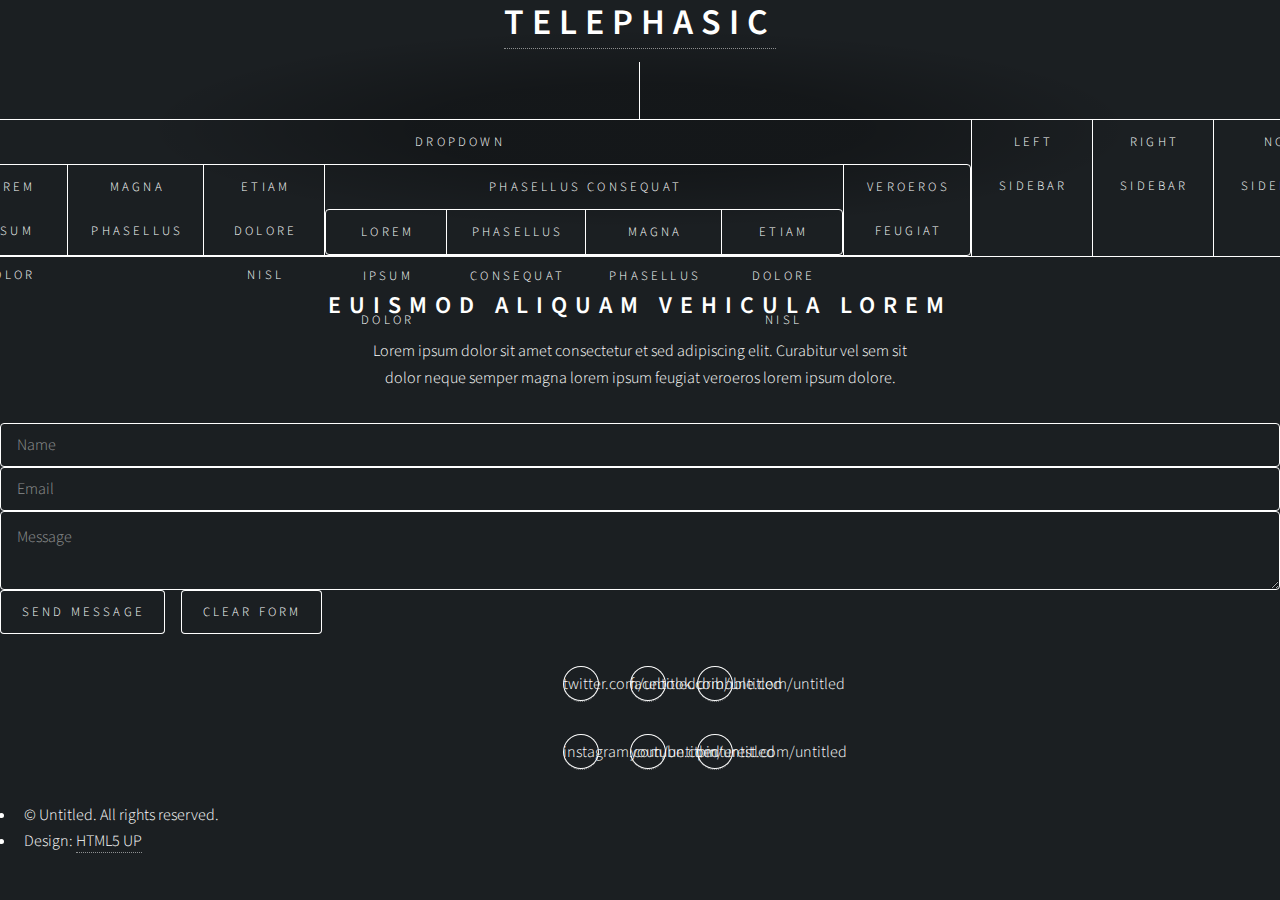
<file: left-sidebar.html>
<!DOCTYPE HTML>
<!--
	Telephasic by HTML5 UP
	html5up.net | @ajlkn
	Free for personal and commercial use under the CCA 3.0 license (html5up.net/license)
-->
<html>
	<head>
		<title>Telephasic by HTML5 UP</title>
		<meta charset="utf-8" />
		<meta name="viewport" content="width=device-width, initial-scale=1, user-scalable=no" />
		<link rel="stylesheet" href="assets/css/main.css" />
	</head>
	<body class="left-sidebar is-preload">
		<div id="page-wrapper">

			<!-- Header -->
				<div id="header-wrapper">
					<div id="header" class="container">

						<!-- Logo -->
							<h1 id="logo"><a href="index.html">Telephasic</a></h1>

						<!-- Nav -->
							<nav id="nav">
								<ul>
									<li>
										<a href="#">Dropdown</a>
										<ul>
											<li><a href="#">Lorem ipsum dolor</a></li>
											<li><a href="#">Magna phasellus</a></li>
											<li><a href="#">Etiam dolore nisl</a></li>
											<li>
												<a href="#">Phasellus consequat</a>
												<ul>
													<li><a href="#">Lorem ipsum dolor</a></li>
													<li><a href="#">Phasellus consequat</a></li>
													<li><a href="#">Magna phasellus</a></li>
													<li><a href="#">Etiam dolore nisl</a></li>
												</ul>
											</li>
											<li><a href="#">Veroeros feugiat</a></li>
										</ul>
									</li>
									<li><a href="left-sidebar.html">Left Sidebar</a></li>
									<li class="break"><a href="right-sidebar.html">Right Sidebar</a></li>
									<li><a href="no-sidebar.html">No Sidebar</a></li>
								</ul>
							</nav>

					</div>
				</div>

			<!-- Main -->
				<div class="wrapper">
					<div class="container" id="main">
						<div class="row gtr-150">
							<div class="col-4 col-12-narrower">

								<!-- Sidebar -->
									<section id="sidebar">
										<section>
											<header>
												<h3>Elit sed feugiat</h3>
											</header>
											<p>Lorem ipsum dolor sit amet consectetur et sed adipiscing elit. Curabitur et vel
											sem sit amet dolor neque semper magna. Lorem ipsum dolor sit amet consectetur et dolore
											adipiscing elit. Curabitur vel sem sit.</p>
											<ul class="actions">
												<li><a href="#" class="button">Magna amet nullam</a></li>
											</ul>
										</section>
										<section>
											<a href="#" class="image featured"><img src="images/pic07.jpg" alt="" /></a>
											<header>
												<h3>Commodo lorem varius</h3>
											</header>
											<p>Lorem ipsum dolor sit amet consectetur et sed adipiscing elit. Curabitur et vel
											sem sit amet dolor neque semper magna. Lorem ipsum dolor sit amet consectetur et dolore
											adipiscing elit. Curabitur vel sem sit.</p>
											<ul class="actions">
												<li><a href="#" class="button">Ipsum sed dolor</a></li>
											</ul>
										</section>
									</section>

							</div>
							<div class="col-8 col-12-narrower imp-narrower">

								<!-- Content -->
									<article id="content">
										<header>
											<h2>Left Sidebar</h2>
											<p>Lorem ipsum dolor sit amet consectetur et sed adipiscing elit
											dolor neque semper magna lorem ipsum.</p>
										</header>
										<a href="#" class="image featured"><img src="images/pic02.jpg" alt="" /></a>
										<p>Ut sed tortor luctus, gravida nibh eget, volutpat odio. Proin rhoncus, sapien
										mollis luctus hendrerit, orci dui viverra metus, et cursus nulla mi sed elit. Vestibulum
										condimentum, mauris a mattis vestibulum, urna mauris cursus lorem, eu fringilla lacus
										ante non est. Nullam vitae feugiat libero, eu consequat sem. Proin tincidunt neque
										eros. Duis faucibus blandit ligula, mollis commodo risus sodales at. Sed rutrum et
										turpis vel blandit. Nullam ornare congue massa, at commodo nunc venenatis varius.
										Praesent mollis nisi at vestibulum aliquet. Sed sagittis congue urna ac consectetur.</p>
										<p>Mauris eleifend eleifend felis aliquet ornare. Vestibulum porta velit at elementum
										gravida nibh eget, volutpat odio. Proin rhoncus, sapien
										mollis luctus hendrerit, orci dui viverra metus, et cursus nulla mi sed elit. Vestibulum
										condimentum, mauris a mattis vestibulum, urna mauris cursus lorem, eu fringilla lacus
										ante non est. Nullam vitae feugiat libero, eu consequat sem. Proin tincidunt neque
										eros. Duis faucibus blandit ligula, mollis commodo risus sodales at. Sed rutrum et
										turpis vel blandit. Nullam ornare congue massa, at commodo nunc venenatis varius.
										Praesent mollis nisi at vestibulum aliquet. Sed sagittis congue urna ac consectetur.</p>
										<p>Vestibulum pellentesque posuere lorem non aliquam. Mauris eleifend eleifend
										felis aliquet ornare. Vestibulum porta velit at elementum elementum.</p>
									</article>

							</div>
						</div>
						<div class="row features">
							<section class="col-4 col-12-narrower feature">
								<div class="image-wrapper first">
									<a href="#" class="image featured"><img src="images/pic03.jpg" alt="" /></a>
								</div>
								<header>
									<h3>Dolor sit consequat magna</h3>
								</header>
								<p>Lorem ipsum dolor sit amet consectetur et sed adipiscing elit. Curabitur
								vel sem sit dolor neque semper magna lorem ipsum.</p>
								<ul class="actions">
									<li><a href="#" class="button">Elevate my awareness</a></li>
								</ul>
							</section>
							<section class="col-4 col-12-narrower feature">
								<div class="image-wrapper">
									<a href="#" class="image featured"><img src="images/pic04.jpg" alt="" /></a>
								</div>
								<header>
									<h3>Dolor sit consequat magna</h3>
								</header>
								<p>Lorem ipsum dolor sit amet consectetur et sed adipiscing elit. Curabitur
								vel sem sit dolor neque semper magna lorem ipsum.</p>
								<ul class="actions">
									<li><a href="#" class="button">Elevate my awareness</a></li>
								</ul>
							</section>
							<section class="col-4 col-12-narrower feature">
								<div class="image-wrapper">
									<a href="#" class="image featured"><img src="images/pic05.jpg" alt="" /></a>
								</div>
								<header>
									<h3>Dolor sit consequat magna</h3>
								</header>
								<p>Lorem ipsum dolor sit amet consectetur et sed adipiscing elit. Curabitur
								vel sem sit dolor neque semper magna lorem ipsum.</p>
								<ul class="actions">
									<li><a href="#" class="button">Elevate my awareness</a></li>
								</ul>
							</section>
						</div>
					</div>
				</div>

			<!-- Footer -->
				<div id="footer-wrapper">
					<div id="footer" class="container">
						<header class="major">
							<h2>Euismod aliquam vehicula lorem</h2>
							<p>Lorem ipsum dolor sit amet consectetur et sed adipiscing elit. Curabitur vel sem sit<br />
							dolor neque semper magna lorem ipsum feugiat veroeros lorem ipsum dolore.</p>
						</header>
						<div class="row">
							<section class="col-6 col-12-narrower">
								<form method="post" action="#">
									<div class="row gtr-50">
										<div class="col-6 col-12-mobile">
											<input name="name" placeholder="Name" type="text" />
										</div>
										<div class="col-6 col-12-mobile">
											<input name="email" placeholder="Email" type="text" />
										</div>
										<div class="col-12">
											<textarea name="message" placeholder="Message"></textarea>
										</div>
										<div class="col-12">
											<ul class="actions">
												<li><input type="submit" value="Send Message" /></li>
												<li><input type="reset" value="Clear form" /></li>
											</ul>
										</div>
									</div>
								</form>
							</section>
							<section class="col-6 col-12-narrower">
								<div class="row gtr-0">
									<ul class="divided icons col-6 col-12-mobile">
										<li class="icon fa-twitter"><a href="#"><span class="extra">twitter.com/</span>untitled</a></li>
										<li class="icon fa-facebook"><a href="#"><span class="extra">facebook.com/</span>untitled</a></li>
										<li class="icon fa-dribbble"><a href="#"><span class="extra">dribbble.com/</span>untitled</a></li>
									</ul>
									<ul class="divided icons col-6 col-12-mobile">
										<li class="icon fa-instagram"><a href="#"><span class="extra">instagram.com/</span>untitled</a></li>
										<li class="icon fa-youtube"><a href="#"><span class="extra">youtube.com/</span>untitled</a></li>
										<li class="icon fa-pinterest"><a href="#"><span class="extra">pinterest.com/</span>untitled</a></li>
									</ul>
								</div>
							</section>
						</div>
					</div>
					<div id="copyright" class="container">
						<ul class="menu">
							<li>&copy; Untitled. All rights reserved.</li><li>Design: <a href="http://html5up.net">HTML5 UP</a></li>
						</ul>
					</div>
				</div>

		</div>

		<!-- Scripts -->
			<script src="assets/js/jquery.min.js"></script>
			<script src="assets/js/jquery.dropotron.min.js"></script>
			<script src="assets/js/browser.min.js"></script>
			<script src="assets/js/breakpoints.min.js"></script>
			<script src="assets/js/util.js"></script>
			<script src="assets/js/main.js"></script>

	</body>
</html>
</file>
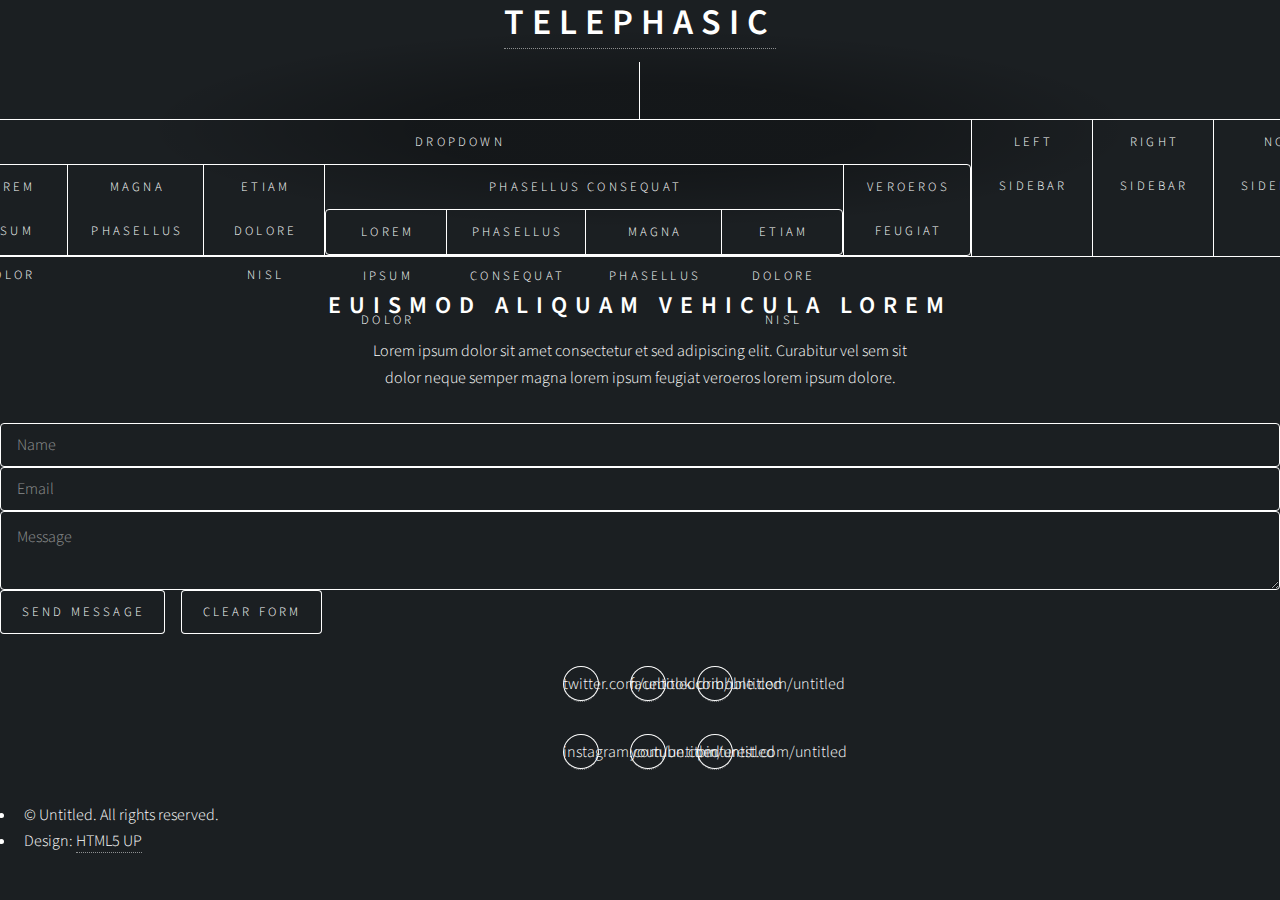
<file: no-sidebar.html>
<!DOCTYPE HTML>
<!--
	Telephasic by HTML5 UP
	html5up.net | @ajlkn
	Free for personal and commercial use under the CCA 3.0 license (html5up.net/license)
-->
<html>
	<head>
		<title>Telephasic by HTML5 UP</title>
		<meta charset="utf-8" />
		<meta name="viewport" content="width=device-width, initial-scale=1, user-scalable=no" />
		<link rel="stylesheet" href="assets/css/main.css" />
	</head>
	<body class="no-sidebar is-preload">
		<div id="page-wrapper">

			<!-- Header -->
				<div id="header-wrapper">
					<div id="header" class="container">

						<!-- Logo -->
							<h1 id="logo"><a href="index.html">Telephasic</a></h1>

						<!-- Nav -->
							<nav id="nav">
								<ul>
									<li>
										<a href="#">Dropdown</a>
										<ul>
											<li><a href="#">Lorem ipsum dolor</a></li>
											<li><a href="#">Magna phasellus</a></li>
											<li><a href="#">Etiam dolore nisl</a></li>
											<li>
												<a href="#">Phasellus consequat</a>
												<ul>
													<li><a href="#">Lorem ipsum dolor</a></li>
													<li><a href="#">Phasellus consequat</a></li>
													<li><a href="#">Magna phasellus</a></li>
													<li><a href="#">Etiam dolore nisl</a></li>
												</ul>
											</li>
											<li><a href="#">Veroeros feugiat</a></li>
										</ul>
									</li>
									<li><a href="left-sidebar.html">Left Sidebar</a></li>
									<li class="break"><a href="right-sidebar.html">Right Sidebar</a></li>
									<li><a href="no-sidebar.html">No Sidebar</a></li>
								</ul>
							</nav>

					</div>
				</div>

			<!-- Main -->
				<div class="wrapper">
					<div class="container" id="main">

						<!-- Content -->
							<article id="content">
								<header>
									<h2>No Sidebar</h2>
									<p>Lorem ipsum dolor sit amet consectetur et sed adipiscing elit
									dolor neque semper.</p>
								</header>
								<a href="#" class="image featured"><img src="images/pic06.jpg" alt="" /></a>
								<p>Ut sed tortor luctus, gravida nibh eget, volutpat odio. Proin rhoncus, sapien
								mollis luctus hendrerit, orci dui viverra metus, et cursus nulla mi sed elit. Vestibulum
								condimentum, mauris a mattis vestibulum, urna mauris cursus lorem, eu fringilla lacus
								ante non est. Nullam vitae feugiat libero, eu consequat sem. Proin tincidunt neque
								eros. Duis faucibus blandit ligula, mollis commodo risus sodales at. Sed rutrum et
								turpis vel blandit. Nullam ornare congue massa, at commodo nunc venenatis varius.
								Praesent mollis nisi at vestibulum aliquet. Sed sagittis congue urna ac consectetur.</p>
								<p>Mauris eleifend eleifend felis aliquet ornare. Vestibulum porta velit at elementum
								gravida nibh eget, volutpat odio. Proin rhoncus, sapien
								mollis luctus hendrerit, orci dui viverra metus, et cursus nulla mi sed elit. Vestibulum
								condimentum, mauris a mattis vestibulum, urna mauris cursus lorem, eu fringilla lacus
								ante non est. Nullam vitae feugiat libero, eu consequat sem. Proin tincidunt neque
								eros. Duis faucibus blandit ligula, mollis commodo risus sodales at. Sed rutrum et
								turpis vel blandit. Nullam ornare congue massa, at commodo nunc venenatis varius.
								Praesent mollis nisi at vestibulum aliquet. Sed sagittis congue urna ac consectetur.</p>
								<p>Vestibulum pellentesque posuere lorem non aliquam. Mauris eleifend eleifend
								felis aliquet ornare. Vestibulum porta velit at elementum elementum.</p>
							</article>

						<div class="row features">
							<section class="col-4 col-12-narrower feature">
								<div class="image-wrapper first">
									<a href="#" class="image featured"><img src="images/pic03.jpg" alt="" /></a>
								</div>
								<header>
									<h3>Dolor sit consequat magna</h3>
								</header>
								<p>Lorem ipsum dolor sit amet consectetur et sed adipiscing elit. Curabitur
								vel sem sit dolor neque semper magna lorem ipsum.</p>
								<ul class="actions">
									<li><a href="#" class="button">Elevate my awareness</a></li>
								</ul>
							</section>
							<section class="col-4 col-12-narrower feature">
								<div class="image-wrapper">
									<a href="#" class="image featured"><img src="images/pic04.jpg" alt="" /></a>
								</div>
								<header>
									<h3>Dolor sit consequat magna</h3>
								</header>
								<p>Lorem ipsum dolor sit amet consectetur et sed adipiscing elit. Curabitur
								vel sem sit dolor neque semper magna lorem ipsum.</p>
								<ul class="actions">
									<li><a href="#" class="button">Elevate my awareness</a></li>
								</ul>
							</section>
							<section class="col-4 col-12-narrower feature">
								<div class="image-wrapper">
									<a href="#" class="image featured"><img src="images/pic05.jpg" alt="" /></a>
								</div>
								<header>
									<h3>Dolor sit consequat magna</h3>
								</header>
								<p>Lorem ipsum dolor sit amet consectetur et sed adipiscing elit. Curabitur
								vel sem sit dolor neque semper magna lorem ipsum.</p>
								<ul class="actions">
									<li><a href="#" class="button">Elevate my awareness</a></li>
								</ul>
							</section>
						</div>
					</div>
				</div>

			<!-- Footer -->
				<div id="footer-wrapper">
					<div id="footer" class="container">
						<header class="major">
							<h2>Euismod aliquam vehicula lorem</h2>
							<p>Lorem ipsum dolor sit amet consectetur et sed adipiscing elit. Curabitur vel sem sit<br />
							dolor neque semper magna lorem ipsum feugiat veroeros lorem ipsum dolore.</p>
						</header>
						<div class="row">
							<section class="col-6 col-12-narrower">
								<form method="post" action="#">
									<div class="row gtr-50">
										<div class="col-6 col-12-mobile">
											<input name="name" placeholder="Name" type="text" />
										</div>
										<div class="col-6 col-12-mobile">
											<input name="email" placeholder="Email" type="text" />
										</div>
										<div class="col-12">
											<textarea name="message" placeholder="Message"></textarea>
										</div>
										<div class="col-12">
											<ul class="actions">
												<li><input type="submit" value="Send Message" /></li>
												<li><input type="reset" value="Clear form" /></li>
											</ul>
										</div>
									</div>
								</form>
							</section>
							<section class="col-6 col-12-narrower">
								<div class="row gtr-0">
									<ul class="divided icons col-6 col-12-mobile">
										<li class="icon fa-twitter"><a href="#"><span class="extra">twitter.com/</span>untitled</a></li>
										<li class="icon fa-facebook"><a href="#"><span class="extra">facebook.com/</span>untitled</a></li>
										<li class="icon fa-dribbble"><a href="#"><span class="extra">dribbble.com/</span>untitled</a></li>
									</ul>
									<ul class="divided icons col-6 col-12-mobile">
										<li class="icon fa-instagram"><a href="#"><span class="extra">instagram.com/</span>untitled</a></li>
										<li class="icon fa-youtube"><a href="#"><span class="extra">youtube.com/</span>untitled</a></li>
										<li class="icon fa-pinterest"><a href="#"><span class="extra">pinterest.com/</span>untitled</a></li>
									</ul>
								</div>
							</section>
						</div>
					</div>
					<div id="copyright" class="container">
						<ul class="menu">
							<li>&copy; Untitled. All rights reserved.</li><li>Design: <a href="http://html5up.net">HTML5 UP</a></li>
						</ul>
					</div>
				</div>

		</div>

		<!-- Scripts -->
			<script src="assets/js/jquery.min.js"></script>
			<script src="assets/js/jquery.dropotron.min.js"></script>
			<script src="assets/js/browser.min.js"></script>
			<script src="assets/js/breakpoints.min.js"></script>
			<script src="assets/js/util.js"></script>
			<script src="assets/js/main.js"></script>

	</body>
</html>
</file>
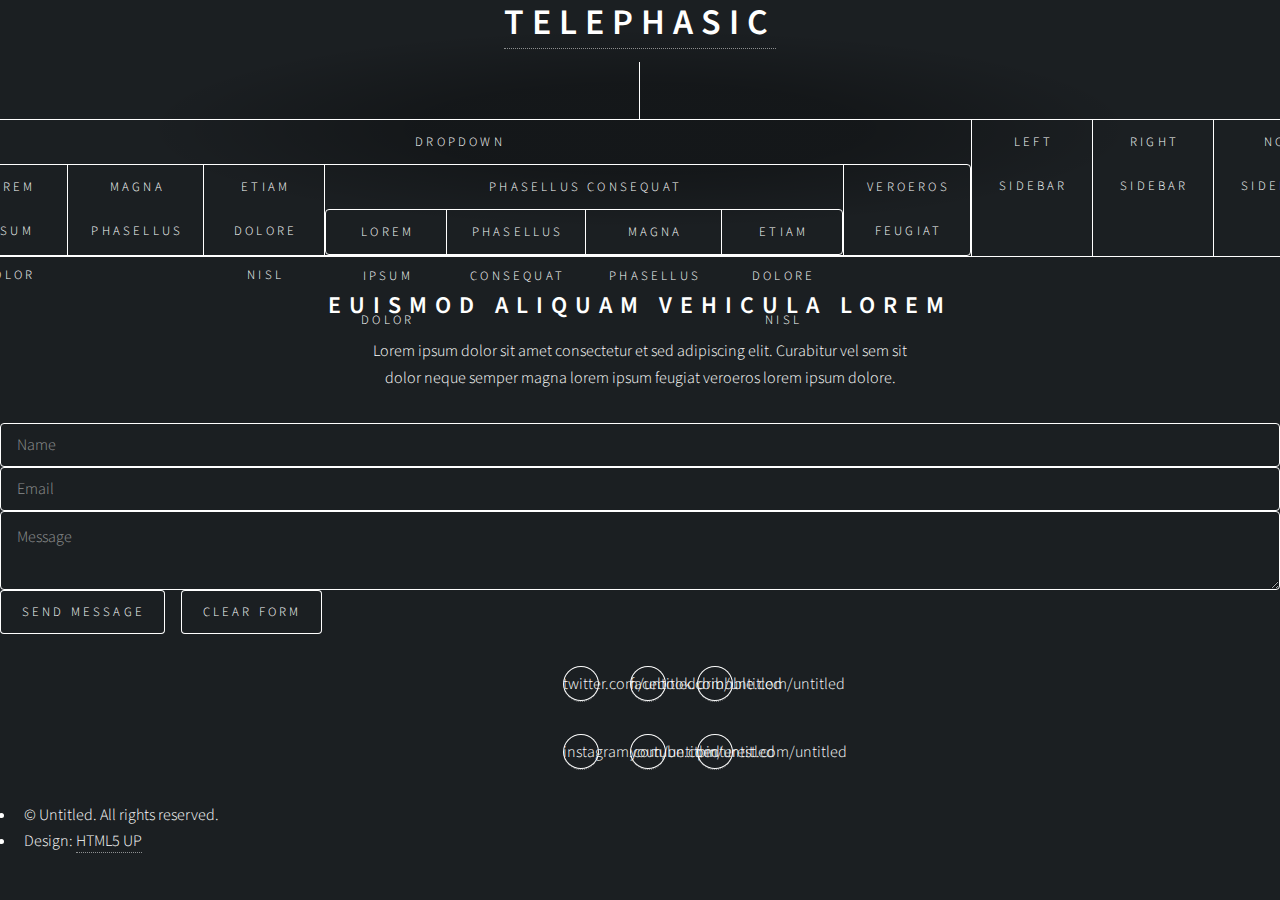
<file: right-sidebar.html>
<!DOCTYPE HTML>
<!--
	Telephasic by HTML5 UP
	html5up.net | @ajlkn
	Free for personal and commercial use under the CCA 3.0 license (html5up.net/license)
-->
<html>
	<head>
		<title>Telephasic by HTML5 UP</title>
		<meta charset="utf-8" />
		<meta name="viewport" content="width=device-width, initial-scale=1, user-scalable=no" />
		<link rel="stylesheet" href="assets/css/main.css" />
	</head>
	<body class="right-sidebar is-preload">
		<div id="page-wrapper">

			<!-- Header -->
				<div id="header-wrapper">
					<div id="header" class="container">

						<!-- Logo -->
							<h1 id="logo"><a href="index.html">Telephasic</a></h1>

						<!-- Nav -->
							<nav id="nav">
								<ul>
									<li>
										<a href="#">Dropdown</a>
										<ul>
											<li><a href="#">Lorem ipsum dolor</a></li>
											<li><a href="#">Magna phasellus</a></li>
											<li><a href="#">Etiam dolore nisl</a></li>
											<li>
												<a href="#">Phasellus consequat</a>
												<ul>
													<li><a href="#">Lorem ipsum dolor</a></li>
													<li><a href="#">Phasellus consequat</a></li>
													<li><a href="#">Magna phasellus</a></li>
													<li><a href="#">Etiam dolore nisl</a></li>
												</ul>
											</li>
											<li><a href="#">Veroeros feugiat</a></li>
										</ul>
									</li>
									<li><a href="left-sidebar.html">Left Sidebar</a></li>
									<li class="break"><a href="right-sidebar.html">Right Sidebar</a></li>
									<li><a href="no-sidebar.html">No Sidebar</a></li>
								</ul>
							</nav>

					</div>
				</div>

			<!-- Main -->
				<div class="wrapper">
					<div class="container" id="main">
						<div class="row gtr-150">
							<div class="col-8 col-12-narrower">

								<!-- Content -->
									<article id="content">
										<header>
											<h2>Right Sidebar</h2>
											<p>Lorem ipsum dolor sit amet consectetur et sed adipiscing elit
											dolor neque semper magna lorem ipsum.</p>
										</header>
										<a href="#" class="image featured"><img src="images/pic01.jpg" alt="" /></a>
										<p>Ut sed tortor luctus, gravida nibh eget, volutpat odio. Proin rhoncus, sapien
										mollis luctus hendrerit, orci dui viverra metus, et cursus nulla mi sed elit. Vestibulum
										condimentum, mauris a mattis vestibulum, urna mauris cursus lorem, eu fringilla lacus
										ante non est. Nullam vitae feugiat libero, eu consequat sem. Proin tincidunt neque
										eros. Duis faucibus blandit ligula, mollis commodo risus sodales at. Sed rutrum et
										turpis vel blandit. Nullam ornare congue massa, at commodo nunc venenatis varius.
										Praesent mollis nisi at vestibulum aliquet. Sed sagittis congue urna ac consectetur.</p>
										<p>Mauris eleifend eleifend felis aliquet ornare. Vestibulum porta velit at elementum
										gravida nibh eget, volutpat odio. Proin rhoncus, sapien
										mollis luctus hendrerit, orci dui viverra metus, et cursus nulla mi sed elit. Vestibulum
										condimentum, mauris a mattis vestibulum, urna mauris cursus lorem, eu fringilla lacus
										ante non est. Nullam vitae feugiat libero, eu consequat sem. Proin tincidunt neque
										eros. Duis faucibus blandit ligula, mollis commodo risus sodales at. Sed rutrum et
										turpis vel blandit. Nullam ornare congue massa, at commodo nunc venenatis varius.
										Praesent mollis nisi at vestibulum aliquet. Sed sagittis congue urna ac consectetur.</p>
										<p>Vestibulum pellentesque posuere lorem non aliquam. Mauris eleifend eleifend
										felis aliquet ornare. Vestibulum porta velit at elementum elementum.</p>
									</article>

							</div>
							<div class="col-4 col-12-narrower">

								<!-- Sidebar -->
									<section id="sidebar">
										<section>
											<header>
												<h3>Elit sed feugiat</h3>
											</header>
											<p>Lorem ipsum dolor sit amet consectetur et sed adipiscing elit. Curabitur et vel
											sem sit amet dolor neque semper magna. Lorem ipsum dolor sit amet consectetur et dolore
											adipiscing elit. Curabitur vel sem sit.</p>
											<ul class="actions">
												<li><a href="#" class="button">Magna amet nullam</a></li>
											</ul>
										</section>
										<section>
											<a href="#" class="image featured"><img src="images/pic07.jpg" alt="" /></a>
											<header>
												<h3>Commodo lorem varius</h3>
											</header>
											<p>Lorem ipsum dolor sit amet consectetur et sed adipiscing elit. Curabitur et vel
											sem sit amet dolor neque semper magna. Lorem ipsum dolor sit amet consectetur et dolore
											adipiscing elit. Curabitur vel sem sit.</p>
											<ul class="actions">
												<li><a href="#" class="button">Ipsum sed dolor</a></li>
											</ul>
										</section>
									</section>

							</div>
						</div>
						<div class="row features">
							<section class="col-4 col-12-narrower feature">
								<div class="image-wrapper first">
									<a href="#" class="image featured"><img src="images/pic03.jpg" alt="" /></a>
								</div>
								<header>
									<h3>Dolor sit consequat magna</h3>
								</header>
								<p>Lorem ipsum dolor sit amet consectetur et sed adipiscing elit. Curabitur
								vel sem sit dolor neque semper magna lorem ipsum.</p>
								<ul class="actions">
									<li><a href="#" class="button">Elevate my awareness</a></li>
								</ul>
							</section>
							<section class="col-4 col-12-narrower feature">
								<div class="image-wrapper">
									<a href="#" class="image featured"><img src="images/pic04.jpg" alt="" /></a>
								</div>
								<header>
									<h3>Dolor sit consequat magna</h3>
								</header>
								<p>Lorem ipsum dolor sit amet consectetur et sed adipiscing elit. Curabitur
								vel sem sit dolor neque semper magna lorem ipsum.</p>
								<ul class="actions">
									<li><a href="#" class="button">Elevate my awareness</a></li>
								</ul>
							</section>
							<section class="col-4 col-12-narrower feature">
								<div class="image-wrapper">
									<a href="#" class="image featured"><img src="images/pic05.jpg" alt="" /></a>
								</div>
								<header>
									<h3>Dolor sit consequat magna</h3>
								</header>
								<p>Lorem ipsum dolor sit amet consectetur et sed adipiscing elit. Curabitur
								vel sem sit dolor neque semper magna lorem ipsum.</p>
								<ul class="actions">
									<li><a href="#" class="button">Elevate my awareness</a></li>
								</ul>
							</section>
						</div>
					</div>
				</div>

			<!-- Footer -->
				<div id="footer-wrapper">
					<div id="footer" class="container">
						<header class="major">
							<h2>Euismod aliquam vehicula lorem</h2>
							<p>Lorem ipsum dolor sit amet consectetur et sed adipiscing elit. Curabitur vel sem sit<br />
							dolor neque semper magna lorem ipsum feugiat veroeros lorem ipsum dolore.</p>
						</header>
						<div class="row">
							<section class="col-6 col-12-narrower">
								<form method="post" action="#">
									<div class="row gtr-50">
										<div class="col-6 col-12-mobile">
											<input name="name" placeholder="Name" type="text" />
										</div>
										<div class="col-6 col-12-mobile">
											<input name="email" placeholder="Email" type="text" />
										</div>
										<div class="col-12">
											<textarea name="message" placeholder="Message"></textarea>
										</div>
										<div class="col-12">
											<ul class="actions">
												<li><input type="submit" value="Send Message" /></li>
												<li><input type="reset" value="Clear form" /></li>
											</ul>
										</div>
									</div>
								</form>
							</section>
							<section class="col-6 col-12-narrower">
								<div class="row gtr-0">
									<ul class="divided icons col-6 col-12-mobile">
										<li class="icon fa-twitter"><a href="#"><span class="extra">twitter.com/</span>untitled</a></li>
										<li class="icon fa-facebook"><a href="#"><span class="extra">facebook.com/</span>untitled</a></li>
										<li class="icon fa-dribbble"><a href="#"><span class="extra">dribbble.com/</span>untitled</a></li>
									</ul>
									<ul class="divided icons col-6 col-12-mobile">
										<li class="icon fa-instagram"><a href="#"><span class="extra">instagram.com/</span>untitled</a></li>
										<li class="icon fa-youtube"><a href="#"><span class="extra">youtube.com/</span>untitled</a></li>
										<li class="icon fa-pinterest"><a href="#"><span class="extra">pinterest.com/</span>untitled</a></li>
									</ul>
								</div>
							</section>
						</div>
					</div>
					<div id="copyright" class="container">
						<ul class="menu">
							<li>&copy; Untitled. All rights reserved.</li><li>Design: <a href="http://html5up.net">HTML5 UP</a></li>
						</ul>
					</div>
				</div>

		</div>

		<!-- Scripts -->
			<script src="assets/js/jquery.min.js"></script>
			<script src="assets/js/jquery.dropotron.min.js"></script>
			<script src="assets/js/browser.min.js"></script>
			<script src="assets/js/breakpoints.min.js"></script>
			<script src="assets/js/util.js"></script>
			<script src="assets/js/main.js"></script>

	</body>
</html>
</file>
<file: assets/css/main.css>
@import url(fontawesome-all.min.css);
@import url("https://fonts.googleapis.com/css?family=Source+Sans+Pro:300italic,600italic,300,600");

/*
	Dimension by HTML5 UP
	html5up.net | @ajlkn
	Free for personal and commercial use under the CCA 3.0 license (html5up.net/license)
*/

html, body, div, span, applet, object,
iframe, h1, h2, h3, h4, h5, h6, p, blockquote,
pre, a, abbr, acronym, address, big, cite,
code, del, dfn, em, img, ins, kbd, q, s, samp,
small, strike, strong, sub, sup, tt, var, b,
u, i, center, dl, dt, dd, ol, ul, li, fieldset,
form, label, legend, table, caption, tbody,
tfoot, thead, tr, th, td, article, aside,
canvas, details, embed, figure, figcaption,
footer, header, hgroup, menu, nav, output, ruby,
section, summary, time, mark, audio, video {
	margin: 0;
	padding: 0;
	border: 0;
	font-size: 100%;
	font: inherit;
	vertical-align: baseline;}

article, aside, details, figcaption, figure,
footer, header, hgroup, menu, nav, section {
	display: block;}

body {
	line-height: 1;
}

ol, ul {
	list-style: none;
}

blockquote, q {
	quotes: none;
}

	blockquote:before, blockquote:after, q:before, q:after {
		content: '';
		content: none;
	}

table {
	border-collapse: collapse;
	border-spacing: 0;
}

body {
	-webkit-text-size-adjust: none;
}

mark {
	background-color: transparent;
	color: inherit;
}

input::-moz-focus-inner {
	border: 0;
	padding: 0;
}

input, select, textarea {
	-moz-appearance: none;
	-webkit-appearance: none;
	-ms-appearance: none;
	appearance: none;
}

/* Basic */

	@-ms-viewport {
		width: device-width;
	}

	@media screen and (max-width: 480px) {

		html, body {
			min-width: 320px;
		}

	}

	html {
		box-sizing: border-box;
	}

	*, *:before, *:after {
		box-sizing: inherit;
	}

	body {
		background: #1b1f22;
	}

		body.is-preload *, body.is-preload *:before, body.is-preload *:after {
			-moz-animation: none !important;
			-webkit-animation: none !important;
			-ms-animation: none !important;
			animation: none !important;
			-moz-transition: none !important;
			-webkit-transition: none !important;
			-ms-transition: none !important;
			transition: none !important;
		}

/* Type */

	html {
		font-size: 16pt;
	}

		@media screen and (max-width: 1680px) {

			html {
				font-size: 12pt;
			}

		}

		@media screen and (max-width: 736px) {

			html {
				font-size: 11pt;
			}

		}

		@media screen and (max-width: 360px) {

			html {
				font-size: 10pt;
			}

		}

	body, input, select, textarea {
		color: #ffffff;
		font-family: "Source Sans Pro", sans-serif;
		font-weight: 300;
		font-size: 1rem;
		line-height: 1.65;
	}

	a {
		-moz-transition: color 0.2s ease-in-out, background-color 0.2s ease-in-out, border-bottom-color 0.2s ease-in-out;
		-webkit-transition: color 0.2s ease-in-out, background-color 0.2s ease-in-out, border-bottom-color 0.2s ease-in-out;
		-ms-transition: color 0.2s ease-in-out, background-color 0.2s ease-in-out, border-bottom-color 0.2s ease-in-out;
		transition: color 0.2s ease-in-out, background-color 0.2s ease-in-out, border-bottom-color 0.2s ease-in-out;
		border-bottom: dotted 1px rgba(255, 255, 255, 0.5);
		text-decoration: none;
		color: inherit;
	}

		a:hover {
			border-bottom-color: transparent;
		}

	strong, b {
		color: #ffffff;
		font-weight: 600;
	}

	em, i {
		font-style: italic;
	}

	p {
		margin: 0 0 2rem 0;
	}

	h1, h2, h3, h4, h5, h6 {
		color: #ffffff;
		font-weight: 600;
		line-height: 1.5;
		margin: 0 0 1rem 0;
		text-transform: uppercase;
		letter-spacing: 0.2rem;
	}

		h1 a, h2 a, h3 a, h4 a, h5 a, h6 a {
			color: inherit;
			text-decoration: none;
		}

		h1.major, h2.major, h3.major, h4.major, h5.major, h6.major {
			border-bottom: solid 1px #ffffff;
			width: -moz-max-content;
			width: -webkit-max-content;
			width: -ms-max-content;
			width: max-content;
			padding-bottom: 0.5rem;
			margin: 0 0 2rem 0;
		}

	h1 {
		font-size: 2.25rem;
		line-height: 1.3;
		letter-spacing: 0.5rem;
	}

	h2 {
		font-size: 1.5rem;
		line-height: 1.4;
		letter-spacing: 0.5rem;
	}

	h3 {
		font-size: 1rem;
	}

	h4 {
		font-size: 0.8rem;
	}

	h5 {
		font-size: 0.7rem;
	}

	h6 {
		font-size: 0.6rem;
	}

	@media screen and (max-width: 736px) {

		h1 {
			font-size: 1.75rem;
			line-height: 1.4;
		}

		h2 {
			font-size: 1.25em;
			line-height: 1.5;
		}

	}

	sub {
		font-size: 0.8rem;
		position: relative;
		top: 0.5rem;
	}

	sup {
		font-size: 0.8rem;
		position: relative;
		top: -0.5rem;
	}

	blockquote {
		border-left: solid 4px #ffffff;
		font-style: italic;
		margin: 0 0 2rem 0;
		padding: 0.5rem 0 0.5rem 2rem;
	}

	code {
		background: rgba(255, 255, 255, 0.075);
		border-radius: 4px;
		font-family: "Courier New", monospace;
		font-size: 0.9rem;
		margin: 0 0.25rem;
		padding: 0.25rem 0.65rem;
	}

	pre {
		-webkit-overflow-scrolling: touch;
		font-family: "Courier New", monospace;
		font-size: 0.9rem;
		margin: 0 0 2rem 0;
	}

		pre code {
			display: block;
			line-height: 1.75;
			padding: 1rem 1.5rem;
			overflow-x: auto;
		}

	hr {
		border: 0;
		border-bottom: solid 1px #ffffff;
		margin: 2.75rem 0;
	}

	.align-left {
		text-align: left;
	}

	.align-center {
		text-align: center;
	}

	.align-right {
		text-align: right;
	}

/* Form */

	form {
		margin: 0 0 2rem 0;
	}

		form > :last-child {
			margin-bottom: 0;
		}

		form > .fields {
			display: -moz-flex;
			display: -webkit-flex;
			display: -ms-flex;
			display: flex;
			-moz-flex-wrap: wrap;
			-webkit-flex-wrap: wrap;
			-ms-flex-wrap: wrap;
			flex-wrap: wrap;
			width: calc(100% + 3rem);
			margin: -1.5rem 0 2rem -1.5rem;
		}

			form > .fields > .field {
				-moz-flex-grow: 0;
				-webkit-flex-grow: 0;
				-ms-flex-grow: 0;
				flex-grow: 0;
				-moz-flex-shrink: 0;
				-webkit-flex-shrink: 0;
				-ms-flex-shrink: 0;
				flex-shrink: 0;
				padding: 1.5rem 0 0 1.5rem;
				width: calc(100% - 1.5rem);
			}

				form > .fields > .field.half {
					width: calc(50% - 0.75rem);
				}

				form > .fields > .field.third {
					width: calc(100%/3 - 0.5rem);
				}

				form > .fields > .field.quarter {
					width: calc(25% - 0.375rem);
				}

		@media screen and (max-width: 480px) {

			form > .fields {
				width: calc(100% + 3rem);
				margin: -1.5rem 0 2rem -1.5rem;
			}

				form > .fields > .field {
					padding: 1.5rem 0 0 1.5rem;
					width: calc(100% - 1.5rem);
				}

					form > .fields > .field.half {
						width: calc(100% - 1.5rem);
					}

					form > .fields > .field.third {
						width: calc(100% - 1.5rem);
					}

					form > .fields > .field.quarter {
						width: calc(100% - 1.5rem);
					}

		}

	label {
		color: #ffffff;
		display: block;
		font-size: 0.8rem;
		font-weight: 300;
		letter-spacing: 0.2rem;
		line-height: 1.5;
		margin: 0 0 1rem 0;
		text-transform: uppercase;
	}

	input[type="text"],
	input[type="password"],
	input[type="email"],
	input[type="tel"],
	select,
	textarea {
		-moz-appearance: none;
		-webkit-appearance: none;
		-ms-appearance: none;
		appearance: none;
		-moz-transition: border-color 0.2s ease-in-out, box-shadow 0.2s ease-in-out, background-color 0.2s ease-in-out;
		-webkit-transition: border-color 0.2s ease-in-out, box-shadow 0.2s ease-in-out, background-color 0.2s ease-in-out;
		-ms-transition: border-color 0.2s ease-in-out, box-shadow 0.2s ease-in-out, background-color 0.2s ease-in-out;
		transition: border-color 0.2s ease-in-out, box-shadow 0.2s ease-in-out, background-color 0.2s ease-in-out;
		background-color: transparent;
		border-radius: 4px;
		border: solid 1px #ffffff;
		color: inherit;
		display: block;
		outline: 0;
		padding: 0 1rem;
		text-decoration: none;
		width: 100%;
	}

		input[type="text"]:invalid,
		input[type="password"]:invalid,
		input[type="email"]:invalid,
		input[type="tel"]:invalid,
		select:invalid,
		textarea:invalid {
			box-shadow: none;
		}

		input[type="text"]:focus,
		input[type="password"]:focus,
		input[type="email"]:focus,
		input[type="tel"]:focus,
		select:focus,
		textarea:focus {
			background: rgba(255, 255, 255, 0.075);
			border-color: #ffffff;
			box-shadow: 0 0 0 1px #ffffff;
		}

	select {
		background-image: url("data:image/svg+xml;charset=utf8,%3Csvg xmlns='http://www.w3.org/2000/svg' width='40' height='40' preserveAspectRatio='none' viewBox='0 0 40 40'%3E%3Cpath d='M9.4,12.3l10.4,10.4l10.4-10.4c0.2-0.2,0.5-0.4,0.9-0.4c0.3,0,0.6,0.1,0.9,0.4l3.3,3.3c0.2,0.2,0.4,0.5,0.4,0.9 c0,0.4-0.1,0.6-0.4,0.9L20.7,31.9c-0.2,0.2-0.5,0.4-0.9,0.4c-0.3,0-0.6-0.1-0.9-0.4L4.3,17.3c-0.2-0.2-0.4-0.5-0.4-0.9 c0-0.4,0.1-0.6,0.4-0.9l3.3-3.3c0.2-0.2,0.5-0.4,0.9-0.4S9.1,12.1,9.4,12.3z' fill='%23ffffff' /%3E%3C/svg%3E");
		background-size: 1.25rem;
		background-repeat: no-repeat;
		background-position: calc(100% - 1rem) center;
		height: 2.75rem;
		padding-right: 2.75rem;
		text-overflow: ellipsis;
	}

		select option {
			color: #ffffff;
			background: #1b1f22;
		}

		select:focus::-ms-value {
			background-color: transparent;
		}

		select::-ms-expand {
			display: none;
		}

	input[type="text"],
	input[type="password"],
	input[type="email"],
	select {
		height: 2.75rem;
	}

	textarea {
		padding: 0.75rem 1rem;
	}

	input[type="checkbox"],
	input[type="radio"] {
		-moz-appearance: none;
		-webkit-appearance: none;
		-ms-appearance: none;
		appearance: none;
		display: block;
		float: left;
		margin-right: -2rem;
		opacity: 0;
		width: 1rem;
		z-index: -1;
	}

		input[type="checkbox"] + label,
		input[type="radio"] + label {
			text-decoration: none;
			-moz-user-select: none;
			-webkit-user-select: none;
			-ms-user-select: none;
			user-select: none;
			color: #ffffff;
			cursor: pointer;
			display: inline-block;
			font-size: 0.8rem;
			font-weight: 300;
			margin: 0 0 0.5rem 0;
			padding-left: 2.65rem;
			padding-right: 0.75rem;
			position: relative;
		}

			input[type="checkbox"] + label:before,
			input[type="radio"] + label:before {
				-moz-osx-font-smoothing: grayscale;
				-webkit-font-smoothing: antialiased;
				display: inline-block;
				font-style: normal;
				font-variant: normal;
				text-rendering: auto;
				line-height: 1;
				text-transform: none !important;
				font-family: 'Font Awesome 5 Free';
				font-weight: 900;
			}

			input[type="checkbox"] + label:before,
			input[type="radio"] + label:before {
				-moz-transition: border-color 0.2s ease-in-out, box-shadow 0.2s ease-in-out, background-color 0.2s ease-in-out;
				-webkit-transition: border-color 0.2s ease-in-out, box-shadow 0.2s ease-in-out, background-color 0.2s ease-in-out;
				-ms-transition: border-color 0.2s ease-in-out, box-shadow 0.2s ease-in-out, background-color 0.2s ease-in-out;
				transition: border-color 0.2s ease-in-out, box-shadow 0.2s ease-in-out, background-color 0.2s ease-in-out;
				border-radius: 4px;
				border: solid 1px #ffffff;
				content: '';
				display: inline-block;
				height: 1.65rem;
				left: 0;
				line-height: 1.65rem;
				position: absolute;
				text-align: center;
				top: -0.15rem;
				width: 1.65rem;
			}

		input[type="checkbox"]:checked + label:before,
		input[type="radio"]:checked + label:before {
			background: #ffffff !important;
			border-color: #ffffff !important;
			color: #1b1f22;
			content: '\f00c';
		}

		input[type="checkbox"]:focus + label:before,
		input[type="radio"]:focus + label:before {
			background: rgba(255, 255, 255, 0.075);
			border-color: #ffffff;
			box-shadow: 0 0 0 1px #ffffff;
		}

	input[type="checkbox"] + label:before {
		border-radius: 4px;
	}

	input[type="radio"] + label:before {
		border-radius: 100%;
	}

	::-webkit-input-placeholder {
		color: rgba(255, 255, 255, 0.5) !important;
		opacity: 1.0;
	}

	:-moz-placeholder {
		color: rgba(255, 255, 255, 0.5) !important;
		opacity: 1.0;
	}

	::-moz-placeholder {
		color: rgba(255, 255, 255, 0.5) !important;
		opacity: 1.0;
	}

	:-ms-input-placeholder {
		color: rgba(255, 255, 255, 0.5) !important;
		opacity: 1.0;
	}

	.formerize-placeholder {
		color: rgba(255, 255, 255, 0.5) !important;
		opacity: 1.0;
	}

/* Box */

	.box {
		border-radius: 4px;
		border: solid 1px #ffffff;
		margin-bottom: 2rem;
		padding: 1.5em;
	}

		.box > :last-child,
		.box > :last-child > :last-child,
		.box > :last-child > :last-child > :last-child {
			margin-bottom: 0;
		}

		.box.alt {
			border: 0;
			border-radius: 0;
			padding: 0;
		}

/* Icon */

	.icon {
		text-decoration: none;
		border-bottom: none;
		position: relative;
	}

		.icon:before {
			-moz-osx-font-smoothing: grayscale;
			-webkit-font-smoothing: antialiased;
			display: inline-block;
			font-style: normal;
			font-variant: normal;
			text-rendering: auto;
			line-height: 1;
			text-transform: none !important;
			font-family: 'Font Awesome 5 Free';
			font-weight: 400;
		}

		.icon > .label {
			display: none;
		}

		.icon:before {
			line-height: inherit;
		}

		.icon.solid:before {
			font-weight: 900;
		}

		.icon.brands:before {
			font-family: 'Font Awesome 5 Brands';
		}

/* Image */

	.image {
		border-radius: 4px;
		border: 0;
		display: inline-block;
		position: relative;
	}

		.image:before {
			pointer-events: none;
			background-image: url("../../images/overlay.png");
			background-color: rgba(19, 21, 25, 0.5);
			border-radius: 4px;
			content: '';
			display: block;
			height: 100%;
			left: 0;
			opacity: 0.5;
			position: absolute;
			top: 0;
			width: 100%;
		}

		.image img {
			border-radius: 4px;
			display: block;
		}

		.image.left, .image.right {
			max-width: 40%;
		}

			.image.left img, .image.right img {
				width: 100%;
			}

		.image.left {
			float: left;
			padding: 0 1.5em 1em 0;
			top: 0.25em;
		}

		.image.right {
			float: right;
			padding: 0 0 1em 1.5em;
			top: 0.25em;
		}

		.image.fit {
			display: block;
			margin: 0 0 2rem 0;
			width: 100%;
		}

			.image.fit img {
				width: 100%;
			}

		.image.main {
			display: block;
			margin: 2.5rem 0;
			width: 100%;
		}

			.image.main img {
				width: 100%;
			}

		@media screen and (max-width: 736px) {

			.image.main {
				margin: 2rem 0;
			}

		}

		@media screen and (max-width: 480px) {

			.image.main {
				margin: 1.5rem 0;
			}

		}

/* List */

	ol {
		list-style: decimal;
		margin: 0 0 2rem 0;
		padding-left: 1.25em;
	}

		ol li {
			padding-left: 0.25em;
		}

	ul {
		list-style: disc;
		margin: 0 0 2rem 0;
		padding-left: 1em;
	}

		ul li {
			padding-left: 0.5em;
		}

		ul.alt {
			list-style: none;
			padding-left: 0;
		}

			ul.alt li {
				border-top: solid 1px #ffffff;
				padding: 0.5em 0;
			}

				ul.alt li:first-child {
					border-top: 0;
					padding-top: 0;
				}

	dl {
		margin: 0 0 2rem 0;
	}

		dl dt {
			display: block;
			font-weight: 600;
			margin: 0 0 1rem 0;
		}

		dl dd {
			margin-left: 2rem;
		}

/* Actions */

	ul.actions {
		display: -moz-flex;
		display: -webkit-flex;
		display: -ms-flex;
		display: flex;
		cursor: default;
		list-style: none;
		margin-left: -1rem;
		padding-left: 0;
	}

		ul.actions li {
			padding: 0 0 0 1rem;
			vertical-align: middle;
		}

		ul.actions.special {
			-moz-justify-content: center;
			-webkit-justify-content: center;
			-ms-justify-content: center;
			justify-content: center;
			width: 100%;
			margin-left: 0;
		}

			ul.actions.special li:first-child {
				padding-left: 0;
			}

		ul.actions.stacked {
			-moz-flex-direction: column;
			-webkit-flex-direction: column;
			-ms-flex-direction: column;
			flex-direction: column;
			margin-left: 0;
		}

			ul.actions.stacked li {
				padding: 1.3rem 0 0 0;
			}

				ul.actions.stacked li:first-child {
					padding-top: 0;
				}

		ul.actions.fit {
			width: calc(100% + 1rem);
		}

			ul.actions.fit li {
				-moz-flex-grow: 1;
				-webkit-flex-grow: 1;
				-ms-flex-grow: 1;
				flex-grow: 1;
				-moz-flex-shrink: 1;
				-webkit-flex-shrink: 1;
				-ms-flex-shrink: 1;
				flex-shrink: 1;
				width: 100%;
			}

				ul.actions.fit li > * {
					width: 100%;
				}

			ul.actions.fit.stacked {
				width: 100%;
			}

		@media screen and (max-width: 480px) {

			ul.actions:not(.fixed) {
				-moz-flex-direction: column;
				-webkit-flex-direction: column;
				-ms-flex-direction: column;
				flex-direction: column;
				margin-left: 0;
				width: 100% !important;
			}

				ul.actions:not(.fixed) li {
					-moz-flex-grow: 1;
					-webkit-flex-grow: 1;
					-ms-flex-grow: 1;
					flex-grow: 1;
					-moz-flex-shrink: 1;
					-webkit-flex-shrink: 1;
					-ms-flex-shrink: 1;
					flex-shrink: 1;
					padding: 1rem 0 0 0;
					text-align: center;
					width: 100%;
				}

					ul.actions:not(.fixed) li > * {
						width: 100%;
					}

					ul.actions:not(.fixed) li:first-child {
						padding-top: 0;
					}

					ul.actions:not(.fixed) li input[type="submit"],
					ul.actions:not(.fixed) li input[type="reset"],
					ul.actions:not(.fixed) li input[type="button"],
					ul.actions:not(.fixed) li button,
					ul.actions:not(.fixed) li .button {
						width: 100%;
					}

						ul.actions:not(.fixed) li input[type="submit"].icon:before,
						ul.actions:not(.fixed) li input[type="reset"].icon:before,
						ul.actions:not(.fixed) li input[type="button"].icon:before,
						ul.actions:not(.fixed) li button.icon:before,
						ul.actions:not(.fixed) li .button.icon:before {
							margin-left: -0.5em;
						}

		}

/* Icons */

	ul.icons {
		cursor: default;
		list-style: none;
		padding-left: 0;
	}

		ul.icons li {
			display: inline-block;
			padding: 0 0.75em 0 0;
		}

			ul.icons li:last-child {
				padding-right: 0;
			}

			ul.icons li a {
				border-radius: 100%;
				box-shadow: inset 0 0 0 1px #ffffff;
				display: inline-block;
				height: 2.25rem;
				line-height: 2.25rem;
				text-align: center;
				width: 2.25rem;
			}

				ul.icons li a:hover {
					background-color: rgba(255, 255, 255, 0.075);
				}

				ul.icons li a:active {
					background-color: rgba(255, 255, 255, 0.175);
				}

/* Table */

	.table-wrapper {
		-webkit-overflow-scrolling: touch;
		overflow-x: auto;
	}

	table {
		margin: 0 0 2rem 0;
		width: 100%;
	}

		table tbody tr {
			border: solid 1px #ffffff;
			border-left: 0;
			border-right: 0;
		}

			table tbody tr:nth-child(2n + 1) {
				background-color: rgba(255, 255, 255, 0.075);
			}

		table td {
			padding: 0.75em 0.75em;
		}

		table th {
			color: #ffffff;
			font-size: 0.9em;
			font-weight: 600;
			padding: 0 0.75em 0.75em 0.75em;
			text-align: left;
		}

		table thead {
			border-bottom: solid 2px #ffffff;
		}

		table tfoot {
			border-top: solid 2px #ffffff;
		}

		table.alt {
			border-collapse: separate;
		}

			table.alt tbody tr td {
				border: solid 1px #ffffff;
				border-left-width: 0;
				border-top-width: 0;
			}

				table.alt tbody tr td:first-child {
					border-left-width: 1px;
				}

			table.alt tbody tr:first-child td {
				border-top-width: 1px;
			}

			table.alt thead {
				border-bottom: 0;
			}

			table.alt tfoot {
				border-top: 0;
			}

/* Button */

	input[type="submit"],
	input[type="reset"],
	input[type="button"],
	button,
	.button {
		-moz-appearance: none;
		-webkit-appearance: none;
		-ms-appearance: none;
		appearance: none;
		-moz-transition: background-color 0.2s ease-in-out, color 0.2s ease-in-out;
		-webkit-transition: background-color 0.2s ease-in-out, color 0.2s ease-in-out;
		-ms-transition: background-color 0.2s ease-in-out, color 0.2s ease-in-out;
		transition: background-color 0.2s ease-in-out, color 0.2s ease-in-out;
		background-color: transparent;
		border-radius: 4px;
		border: 0;
		box-shadow: inset 0 0 0 1px #ffffff;
		color: #ffffff !important;
		cursor: pointer;
		display: inline-block;
		font-size: 0.8rem;
		font-weight: 300;
		height: 2.75rem;
		letter-spacing: 0.2rem;
		line-height: 2.75rem;
		outline: 0;
		padding: 0 1.25rem 0 1.35rem;
		text-align: center;
		text-decoration: none;
		text-transform: uppercase;
		white-space: nowrap;
	}

		input[type="submit"]:hover,
		input[type="reset"]:hover,
		input[type="button"]:hover,
		button:hover,
		.button:hover {
			background-color: rgba(255, 255, 255, 0.075);
		}

		input[type="submit"]:active,
		input[type="reset"]:active,
		input[type="button"]:active,
		button:active,
		.button:active {
			background-color: rgba(255, 255, 255, 0.175);
		}

		input[type="submit"].icon:before,
		input[type="reset"].icon:before,
		input[type="button"].icon:before,
		button.icon:before,
		.button.icon:before {
			margin-right: 0.5em;
		}

		input[type="submit"].fit,
		input[type="reset"].fit,
		input[type="button"].fit,
		button.fit,
		.button.fit {
			width: 100%;
		}

		input[type="submit"].small,
		input[type="reset"].small,
		input[type="button"].small,
		button.small,
		.button.small {
			font-size: 0.6rem;
			height: 2.0625rem;
			line-height: 2.0625rem;
		}

		input[type="submit"].primary,
		input[type="reset"].primary,
		input[type="button"].primary,
		button.primary,
		.button.primary {
			background-color: #ffffff;
			color: #1b1f22 !important;
			font-weight: 600;
		}

		input[type="submit"].disabled, input[type="submit"]:disabled,
		input[type="reset"].disabled,
		input[type="reset"]:disabled,
		input[type="button"].disabled,
		input[type="button"]:disabled,
		button.disabled,
		button:disabled,
		.button.disabled,
		.button:disabled {
			pointer-events: none;
			cursor: default;
			opacity: 0.25;
		}

	input[type="submit"],
	input[type="reset"],
	input[type="button"],
	button {
		line-height: calc(2.75rem - 2px);
	}

/* BG */

	#bg {
		-moz-transform: scale(1.0);
		-webkit-transform: scale(1.0);
		-ms-transform: scale(1.0);
		transform: scale(1.0);
		-webkit-backface-visibility: hidden;
		position: fixed;
		top: 0;
		left: 0;
		width: 100%;
		height: 100vh;
		z-index: 1;
	}

		#bg:before, #bg:after {
			content: '';
			display: block;
			position: absolute;
			top: 0;
			left: 0;
			width: 100%;
			height: 100%;
		}

		#bg:before {
			-moz-transition: background-color 2.5s ease-in-out;
			-webkit-transition: background-color 2.5s ease-in-out;
			-ms-transition: background-color 2.5s ease-in-out;
			transition: background-color 2.5s ease-in-out;
			-moz-transition-delay: 0.75s;
			-webkit-transition-delay: 0.75s;
			-ms-transition-delay: 0.75s;
			transition-delay: 0.75s;
			background-image: linear-gradient(to top, rgba(19, 21, 25, 0.5), rgba(19, 21, 25, 0.5)), url("../../images/overlay.png");
			background-size: auto,
 256px 256px;
			background-position: center,
 center;
			background-repeat: no-repeat,
 repeat;
			z-index: 2;
		}

        @media screen and (min-width: 1000px) {
		    #bg:after {
                -moz-transform: scale(1.0);
                -webkit-transform: scale(1.0);
                -ms-transform: scale(1.0);
                transform: scale(1.0);
                -moz-transition: -moz-transform 0.325s ease-in-out, -moz-filter 0.325s ease-in-out;
                -webkit-transition: -webkit-transform 0.325s ease-in-out, -webkit-filter 0.325s ease-in-out;
                -ms-transition: -ms-transform 0.325s ease-in-out, -ms-filter 0.325s ease-in-out;
                transition: transform 0.325s ease-in-out, filter 0.325s ease-in-out;
                background-image: url("../../images/raines/new/DSC_0885_trim.jpg");
                background-position: center;
                background-size: cover;
                background-repeat: no-repeat;
                z-index: 1;
		    }
		}

		@media screen and (max-width: 1000px) {
            #bg:after {
                -moz-transform: scale(1.0);
                -webkit-transform: scale(1.0);
                -ms-transform: scale(1.0);
                transform: scale(1.0);
                -moz-transition: -moz-transform 0.325s ease-in-out, -moz-filter 0.325s ease-in-out;
                -webkit-transition: -webkit-transform 0.325s ease-in-out, -webkit-filter 0.325s ease-in-out;
                -ms-transition: -ms-transform 0.325s ease-in-out, -ms-filter 0.325s ease-in-out;
                transition: transform 0.325s ease-in-out, filter 0.325s ease-in-out;
                background-image: url("../../images/raines/new/DSC_0336_bw.jpg");
                background-position: center;
                background-size: cover;
                background-repeat: no-repeat;
                z-index: 1;
            }
        }

		body.is-article-visible #bg:after {
			-moz-transform: scale(1.0825);
			-webkit-transform: scale(1.0825);
			-ms-transform: scale(1.0825);
			transform: scale(1.0825);
			-moz-filter: blur(0.2rem);
			-webkit-filter: blur(0.2rem);
			-ms-filter: blur(0.2rem);
			filter: blur(0.2rem);
		}

		body.is-preload #bg:before {
			background-color: #000000;
		}

/* Wrapper */

	#wrapper {
		display: -moz-flex;
		display: -webkit-flex;
		display: -ms-flex;
		display: flex;
		-moz-flex-direction: column;
		-webkit-flex-direction: column;
		-ms-flex-direction: column;
		flex-direction: column;
		-moz-align-items: center;
		-webkit-align-items: center;
		-ms-align-items: center;
		align-items: center;
		-moz-justify-content: space-between;
		-webkit-justify-content: space-between;
		-ms-justify-content: space-between;
		justify-content: space-between;
		position: relative;
		min-height: 100vh;
		width: 100%;
		padding: 4rem 2rem;
		z-index: 3;
	}

		#wrapper:before {
			content: '';
			display: block;
		}

		@media screen and (max-width: 1680px) {

			#wrapper {
				padding: 3rem 2rem;
			}

		}

		@media screen and (max-width: 736px) {

			#wrapper {
				padding: 2rem 1rem;
			}

		}

		@media screen and (max-width: 480px) {

			#wrapper {
				padding: 1rem;
			}

		}

/* Header */

	#header {
		display: -moz-flex;
		display: -webkit-flex;
		display: -ms-flex;
		display: flex;
		-moz-flex-direction: column;
		-webkit-flex-direction: column;
		-ms-flex-direction: column;
		flex-direction: column;
		-moz-align-items: center;
		-webkit-align-items: center;
		-ms-align-items: center;
		align-items: center;
		-moz-transition: -moz-transform 0.325s ease-in-out, -moz-filter 0.325s ease-in-out, opacity 0.325s ease-in-out;
		-webkit-transition: -webkit-transform 0.325s ease-in-out, -webkit-filter 0.325s ease-in-out, opacity 0.325s ease-in-out;
		-ms-transition: -ms-transform 0.325s ease-in-out, -ms-filter 0.325s ease-in-out, opacity 0.325s ease-in-out;
		transition: transform 0.325s ease-in-out, filter 0.325s ease-in-out, opacity 0.325s ease-in-out;
		background-image: -moz-radial-gradient(rgba(0, 0, 0, 0.25) 25%, rgba(0, 0, 0, 0) 55%);
		background-image: -webkit-radial-gradient(rgba(0, 0, 0, 0.25) 25%, rgba(0, 0, 0, 0) 55%);
		background-image: -ms-radial-gradient(rgba(0, 0, 0, 0.25) 25%, rgba(0, 0, 0, 0) 55%);
		background-image: radial-gradient(rgba(0, 0, 0, 0.25) 25%, rgba(0, 0, 0, 0) 55%);
		max-width: 100%;
		text-align: center;
	}

		#header > * {
			-moz-transition: opacity 0.325s ease-in-out;
			-webkit-transition: opacity 0.325s ease-in-out;
			-ms-transition: opacity 0.325s ease-in-out;
			transition: opacity 0.325s ease-in-out;
			position: relative;
			margin-top: 3.5rem;
		}

			#header > *:before {
				content: '';
				display: block;
				position: absolute;
				top: calc(-3.5rem - 1px);
				left: calc(50% - 1px);
				width: 1px;
				height: calc(3.5rem + 1px);
				background: #ffffff;
			}

		#header > :first-child {
			margin-top: 0;
		}

			#header > :first-child:before {
				display: none;
			}

		#header .logo {
			width: 5.5rem;
			height: 5.5rem;
			line-height: 5.5rem;
			border: solid 1px #ffffff;
			border-radius: 100%;
		}

			#header .logo .icon:before {
				font-size: 2rem;
			}

		#header .content {
			border-style: solid;
			border-color: #ffffff;
			border-top-width: 1px;
			border-bottom-width: 1px;
			max-width: 100%;
		}

			#header .content .inner {
				-moz-transition: max-height 0.75s ease, padding 0.75s ease, opacity 0.325s ease-in-out;
				-webkit-transition: max-height 0.75s ease, padding 0.75s ease, opacity 0.325s ease-in-out;
				-ms-transition: max-height 0.75s ease, padding 0.75s ease, opacity 0.325s ease-in-out;
				transition: max-height 0.75s ease, padding 0.75s ease, opacity 0.325s ease-in-out;
				-moz-transition-delay: 0.25s;
				-webkit-transition-delay: 0.25s;
				-ms-transition-delay: 0.25s;
				transition-delay: 0.25s;
				padding: 3rem 2rem;
				max-height: 40rem;
				overflow: hidden;
			}

				#header .content .inner > :last-child {
					margin-bottom: 0;
				}

			#header .content p {
				text-transform: uppercase;
				letter-spacing: 0.2rem;
				font-size: 0.8rem;
				line-height: 2;
			}

		#header nav ul {
			display: -moz-flex;
			display: -webkit-flex;
			display: -ms-flex;
			display: flex;
			margin-bottom: 0;
			list-style: none;
			padding-left: 0;
			border: solid 1px #ffffff;
			border-radius: 4px;
		}

			#header nav ul li {
				padding-left: 0;
				border-left: solid 1px #ffffff;
			}

				#header nav ul li:first-child {
					border-left: 0;
				}

				#header nav ul li a {
					display: block;
					min-width: 7.5rem;
					height: 2.75rem;
					line-height: 2.75rem;
					padding: 0 1.25rem 0 1.45rem;
					text-transform: uppercase;
					letter-spacing: 0.2rem;
					font-size: 0.8rem;
					border-bottom: 0;
				}

					#header nav ul li a:hover {
						background-color: rgba(255, 255, 255, 0.075);
					}

					#header nav ul li a:active {
						background-color: rgba(255, 255, 255, 0.175);
					}

		#header nav.use-middle:after {
			content: '';
			display: block;
			position: absolute;
			top: 0;
			left: calc(50% - 1px);
			width: 1px;
			height: 100%;
			background: #ffffff;
		}

		#header nav.use-middle ul li.is-middle {
			border-left: 0;
		}

		body.is-article-visible #header {
			-moz-transform: scale(0.95);
			-webkit-transform: scale(0.95);
			-ms-transform: scale(0.95);
			transform: scale(0.95);
			-moz-filter: blur(0.1rem);
			-webkit-filter: blur(0.1rem);
			-ms-filter: blur(0.1rem);
			filter: blur(0.1rem);
			opacity: 0;
		}

		body.is-preload #header {
			-moz-filter: blur(0.125rem);
			-webkit-filter: blur(0.125rem);
			-ms-filter: blur(0.125rem);
			filter: blur(0.125rem);
		}

			body.is-preload #header > * {
				opacity: 0;
			}

			body.is-preload #header .content .inner {
				max-height: 0;
				padding-top: 0;
				padding-bottom: 0;
				opacity: 0;
			}

		@media screen and (max-width: 980px) {

			#header .content p br {
				display: none;
			}

		}

		@media screen and (max-width: 736px) {

			#header > * {
				margin-top: 2rem;
			}

				#header > *:before {
					top: calc(-2rem - 1px);
					height: calc(2rem + 1px);
				}

			#header .logo {
				width: 4.75rem;
				height: 4.75rem;
				line-height: 4.75rem;
			}

				#header .logo .icon:before {
					font-size: 1.75rem;
				}

			#header .content .inner {
				padding: 2.5rem 1rem;
			}

			#header .content p {
				line-height: 1.875;
			}

		}

		@media screen and (max-width: 480px) {

			#header {
				padding: 1.5rem 0;
			}

				#header .content .inner {
					padding: 2.5rem 0;
				}

				#header nav ul {
					-moz-flex-direction: column;
					-webkit-flex-direction: column;
					-ms-flex-direction: column;
					flex-direction: column;
					min-width: 10rem;
					max-width: 100%;
				}

					#header nav ul li {
						border-left: 0;
						border-top: solid 1px #ffffff;
					}

						#header nav ul li:first-child {
							border-top: 0;
						}

						#header nav ul li a {
							height: 3rem;
							line-height: 3rem;
							min-width: 0;
							width: 100%;
						}

				#header nav.use-middle:after {
					display: none;
				}

		}

/* Main */

	#main {
		-moz-flex-grow: 1;
		-webkit-flex-grow: 1;
		-ms-flex-grow: 1;
		flex-grow: 1;
		-moz-flex-shrink: 1;
		-webkit-flex-shrink: 1;
		-ms-flex-shrink: 1;
		flex-shrink: 1;
		display: -moz-flex;
		display: -webkit-flex;
		display: -ms-flex;
		display: flex;
		-moz-align-items: center;
		-webkit-align-items: center;
		-ms-align-items: center;
		align-items: center;
		-moz-justify-content: center;
		-webkit-justify-content: center;
		-ms-justify-content: center;
		justify-content: center;
		-moz-flex-direction: column;
		-webkit-flex-direction: column;
		-ms-flex-direction: column;
		flex-direction: column;
		position: relative;
		max-width: 100%;
		z-index: 3;
	}

		#main article {
			-moz-transform: translateY(0.25rem);
			-webkit-transform: translateY(0.25rem);
			-ms-transform: translateY(0.25rem);
			transform: translateY(0.25rem);
			-moz-transition: opacity 0.325s ease-in-out, -moz-transform 0.325s ease-in-out;
			-webkit-transition: opacity 0.325s ease-in-out, -webkit-transform 0.325s ease-in-out;
			-ms-transition: opacity 0.325s ease-in-out, -ms-transform 0.325s ease-in-out;
			transition: opacity 0.325s ease-in-out, transform 0.325s ease-in-out;
			padding: 4.5rem 2.5rem 1.5rem 2.5rem ;
			position: relative;
			width: 40rem;
			max-width: 100%;
			background-color: rgba(27, 31, 34, 0.85);
			border-radius: 4px;
			opacity: 0;
		}

			#main article.active {
				-moz-transform: translateY(0);
				-webkit-transform: translateY(0);
				-ms-transform: translateY(0);
				transform: translateY(0);
				opacity: 1;
			}

			#main article .close {
				display: block;
				position: absolute;
				top: 0;
				right: 0;
				width: 4rem;
				height: 4rem;
				cursor: pointer;
				text-indent: 4rem;
				overflow: hidden;
				white-space: nowrap;
			}

				#main article .close:before {
					-moz-transition: background-color 0.2s ease-in-out;
					-webkit-transition: background-color 0.2s ease-in-out;
					-ms-transition: background-color 0.2s ease-in-out;
					transition: background-color 0.2s ease-in-out;
					content: '';
					display: block;
					position: absolute;
					top: 0.75rem;
					left: 0.75rem;
					width: 2.5rem;
					height: 2.5rem;
					border-radius: 100%;
					background-position: center;
					background-image: url("data:image/svg+xml;charset=utf8,%3Csvg xmlns='http://www.w3.org/2000/svg' xmlns:xlink='http://www.w3.org/1999/xlink' width='20px' height='20px' viewBox='0 0 20 20' zoomAndPan='disable'%3E%3Cstyle%3Eline %7B stroke: %23ffffff%3B stroke-width: 1%3B %7D%3C/style%3E%3Cline x1='2' y1='2' x2='18' y2='18' /%3E%3Cline x1='18' y1='2' x2='2' y2='18' /%3E%3C/svg%3E");
					background-size: 20px 20px;
					background-repeat: no-repeat;
				}

				#main article .close:hover:before {
					background-color: rgba(255, 255, 255, 0.075);
				}

				#main article .close:active:before {
					background-color: rgba(255, 255, 255, 0.175);
				}

		@media screen and (max-width: 736px) {

			#main article {
				padding: 3.5rem 2rem 0.5rem 2rem ;
			}

				#main article .close:before {
					top: 0.875rem;
					left: 0.875rem;
					width: 2.25rem;
					height: 2.25rem;
					background-size: 14px 14px;
				}

		}

		@media screen and (max-width: 480px) {

			#main article {
				padding: 3rem 1.5rem 0.5rem 1.5rem ;
			}

		}

/* Footer */
    @media (min-width: 736px) {
        #footer {
            -moz-transition: -moz-transform 0.325s ease-in-out, -moz-filter 0.325s ease-in-out, opacity 0.325s ease-in-out;
            -webkit-transition: -webkit-transform 0.325s ease-in-out, -webkit-filter 0.325s ease-in-out, opacity 0.325s ease-in-out;
            -ms-transition: -ms-transform 0.325s ease-in-out, -ms-filter 0.325s ease-in-out, opacity 0.325s ease-in-out;
            transition: transform 0.325s ease-in-out, filter 0.325s ease-in-out, opacity 0.325s ease-in-out;
            width: 100%;
            max-width: 100%;
            margin-top: 2rem;
            text-align: center;
        }
	}
	@media (max-width: 736px) {
        #footer {
            -moz-transition: -moz-transform 0.325s ease-in-out, -moz-filter 0.325s ease-in-out, opacity 0.325s ease-in-out;
            -webkit-transition: -webkit-transform 0.325s ease-in-out, -webkit-filter 0.325s ease-in-out, opacity 0.325s ease-in-out;
            -ms-transition: -ms-transform 0.325s ease-in-out, -ms-filter 0.325s ease-in-out, opacity 0.325s ease-in-out;
            transition: transform 0.325s ease-in-out, filter 0.325s ease-in-out, opacity 0.325s ease-in-out;
            width: 100%;
            max-width: 100%;
            margin-top: 0rem;
            text-align: center;
        }
    }

		#footer .copyright {
			letter-spacing: 0.2rem;
			font-size: 0.6rem;
			opacity: 0.75;
			margin-bottom: 0;
			text-transform: uppercase;
		}

		body.is-article-visible #footer {
			-moz-transform: scale(0.95);
			-webkit-transform: scale(0.95);
			-ms-transform: scale(0.95);
			transform: scale(0.95);
			-moz-filter: blur(0.1rem);
			-webkit-filter: blur(0.1rem);
			-ms-filter: blur(0.1rem);
			filter: blur(0.1rem);
			opacity: 0;
		}

		body.is-preload #footer {
			opacity: 0;
		}
</file>
